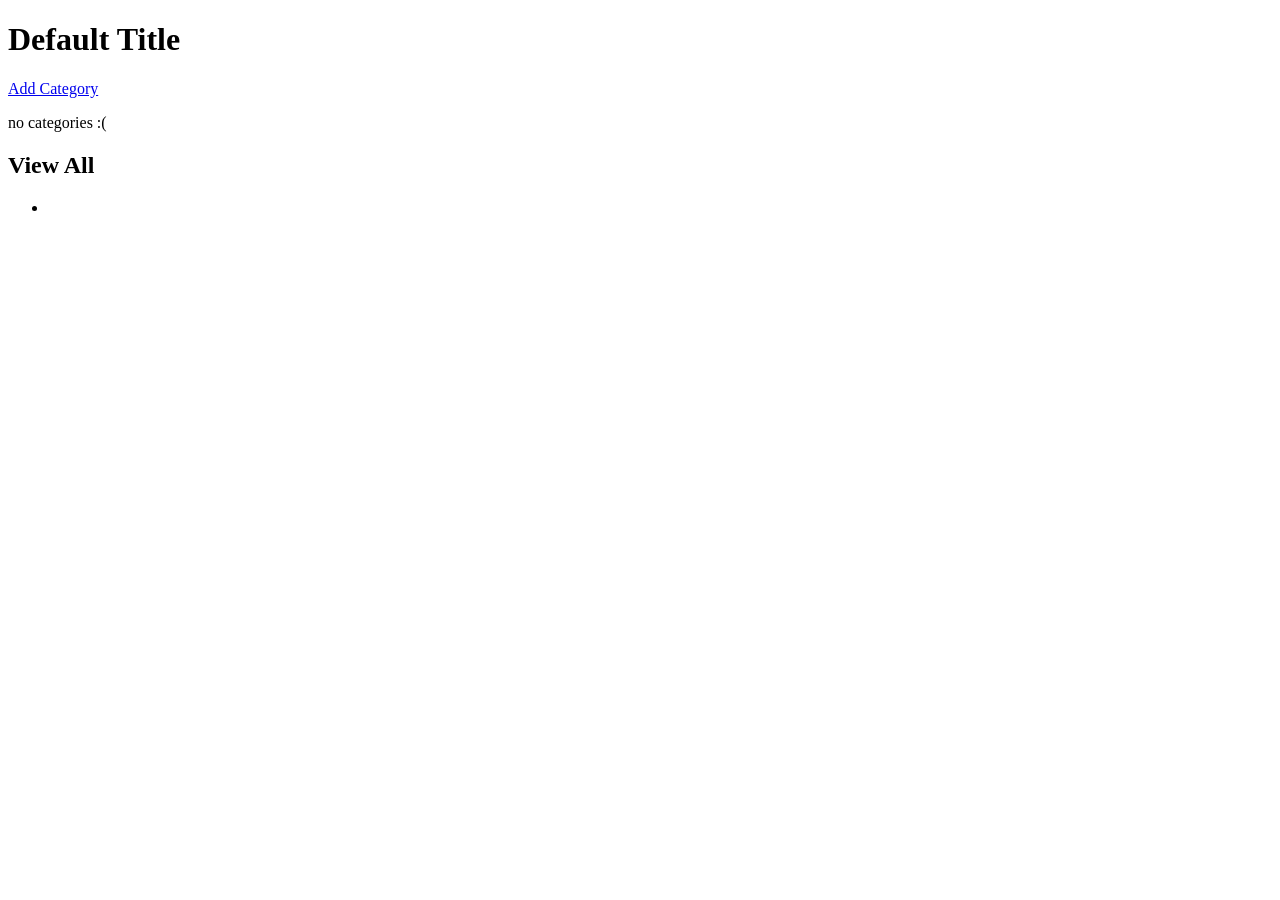
<file: src/main/resources/templates/category/index.html>
<!DOCTYPE html>
<html lang="en" xmlns:th="http://www.thymeleaf.org/">
<head th:replace="fragments :: head"></head>


<body class="container">

    <h1 th:text="${title}">Default Title</h1>

    <nav th:replace="fragments :: navigation"></nav>
    <nav><a href="/category/add">Add Category</a> </nav>

    <p th:unless="${categories} and ${categories.size()}">no categories :(</p>

    <h2>View All</h2>
    <ul th:each="category : ${categories}">
        <li th:text="${category.name}" ></li>
    </ul>

</body>
</html>
</file>
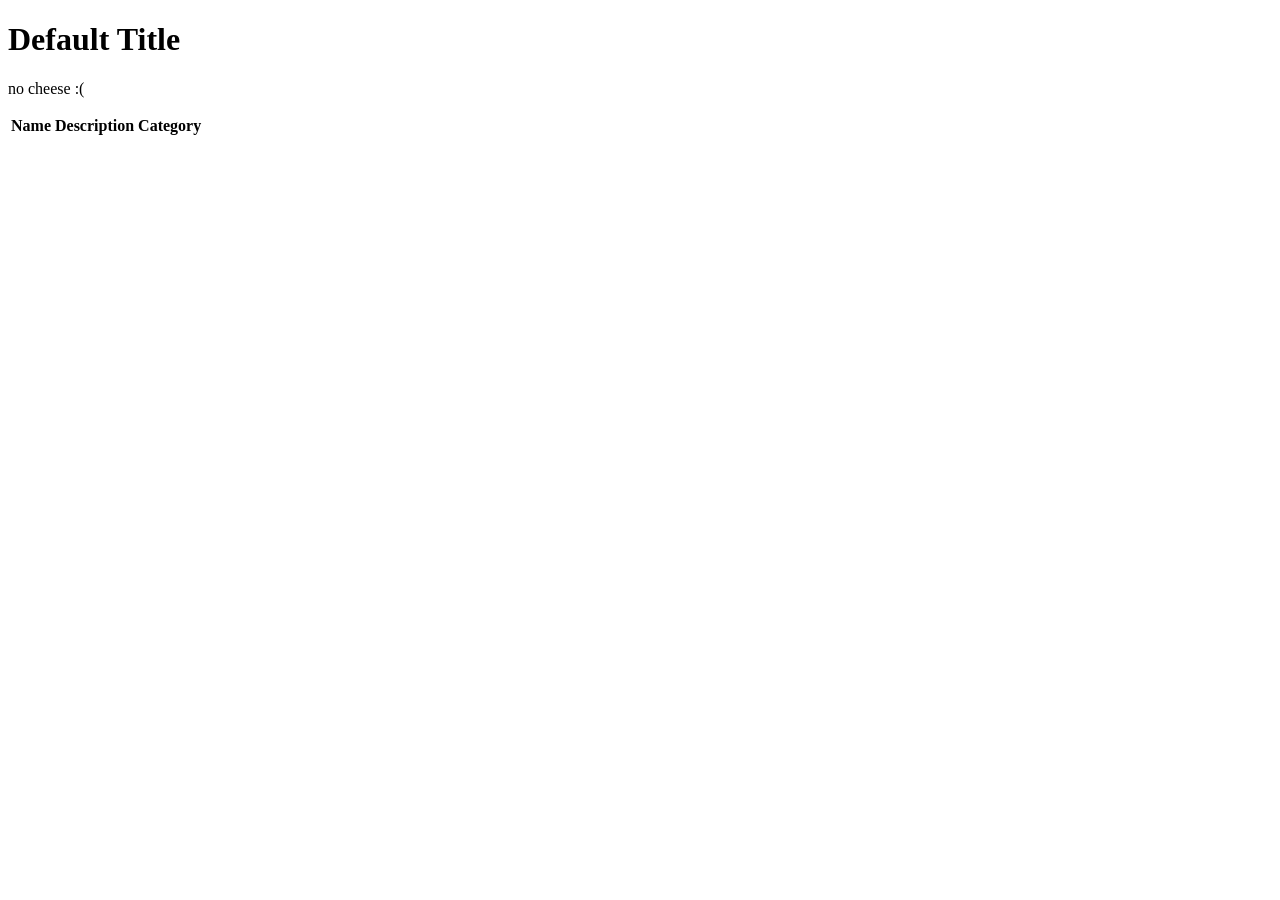
<file: src/main/resources/templates/cheese/index.html>
<!DOCTYPE html>
<html lang="en" xmlns:th="http://www.thymeleaf.org/">
<head th:replace="fragments :: head"></head>

<body class="container">

<h1 th:text="${title}">Default Title</h1>

<nav th:replace="fragments :: navigation"></nav>

<p th:unless="${cheeses} and ${cheeses.size()}">no cheese :(</p>


<table class="table">

    <tr>
        <th>Name</th>
        <th>Description</th>
        <th>Category</th>
    </tr>

    <tr th:each="cheese : ${cheeses}">
        <td th:text="${cheese.name}"></td>
        <td th:text="${cheese.description}"></td>
        <td th:text="${cheese.category.name}"></td>
    </tr>

</table>

</body>
</html>
</file>
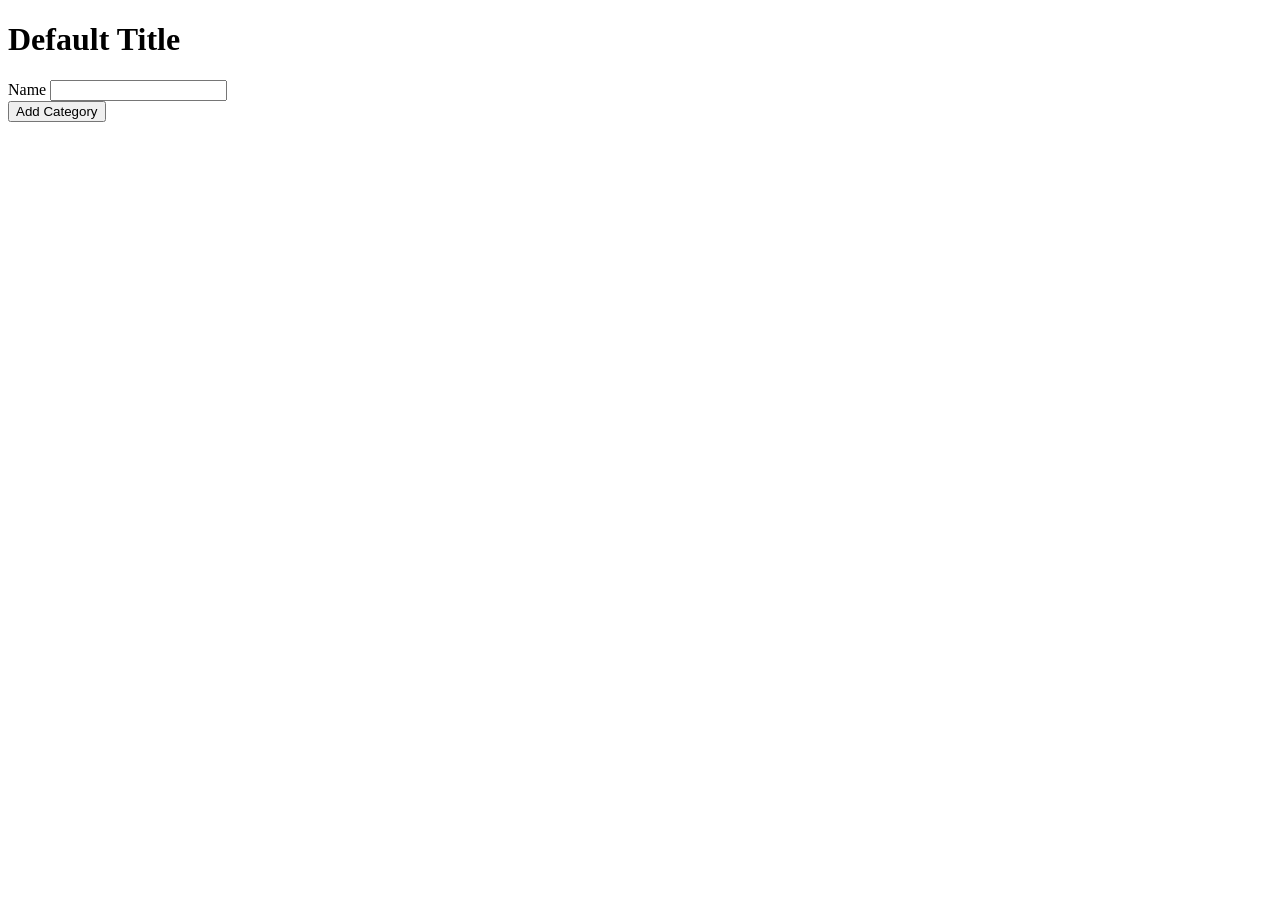
<file: src/main/resources/templates/category/add.html>
<!DOCTYPE html>
<html lang="en" xmlns:th="http://www.thymeleaf.org/">
<head th:replace="fragments :: head"></head>

<body class="container">
    <h1 th:text="${title}">Default Title</h1>

    <nav th:replace="fragments :: navigation"></nav>

    <form method="post" style="max-width:600px;" th:object="${category}">
        <div class="form-group">
            <label th:for="name">Name</label>
            <input class="form-control" th:field="*{name}" />
            <span th:errors="*{name}" class="error"></span>
        </div>
        <input type="submit" value="Add Category" />
    </form>

</body>
</html>
</file>
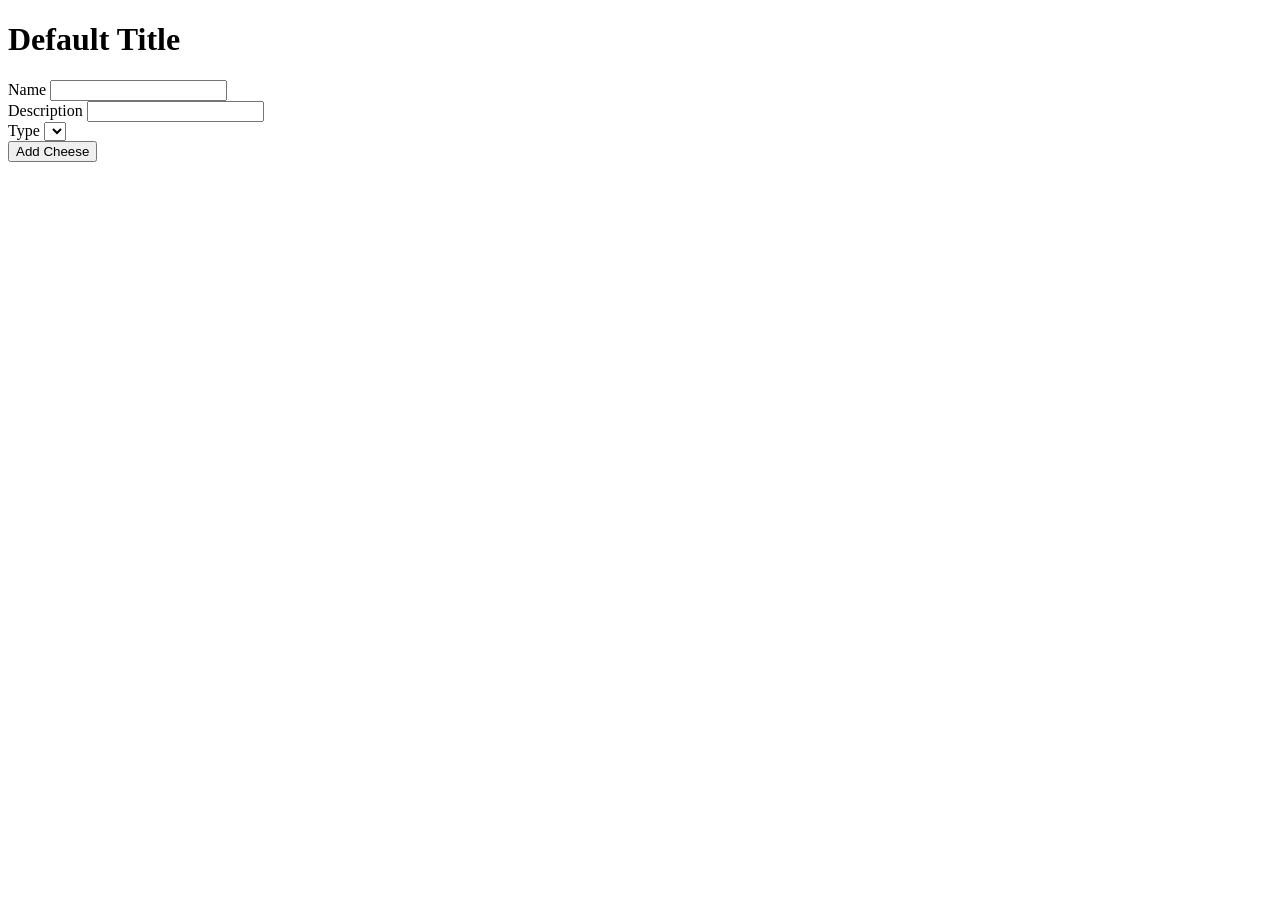
<file: src/main/resources/templates/cheese/add.html>
<!DOCTYPE html>
<html lang="en" xmlns:th="http://www.thymeleaf.org/">
<head th:replace="fragments :: head"></head>
<body class="container body-content">
<h1 th:text="${title}">Default Title</h1>

<nav th:replace="fragments :: navigation"></nav>

<form method="post" style="max-width:600px;" th:object="${cheese}">
    <div class="form-group">
        <label th:for="name">Name</label>
        <input class="form-control" th:field="*{name}" />
        <span th:errors="*{name}" class="error"></span>
    </div>
    <div class="form-group">
        <label th:for="description">Description</label>
        <input class="form-control" th:field="*{description}" />
        <span th:errors="*{description}" class="error"></span>
    </div>

    <div class="form-group">
        <label th:for="type">Type</label>
        <select th:name="*{categoryId}">
            <option th:each="category : ${categories}"
                    th:text="${category.name}"
                    th:value="${category.id}"></option>
        </select>
    </div>

    <input type="submit" value="Add Cheese" />
</form>

</body>
</html>
</file>
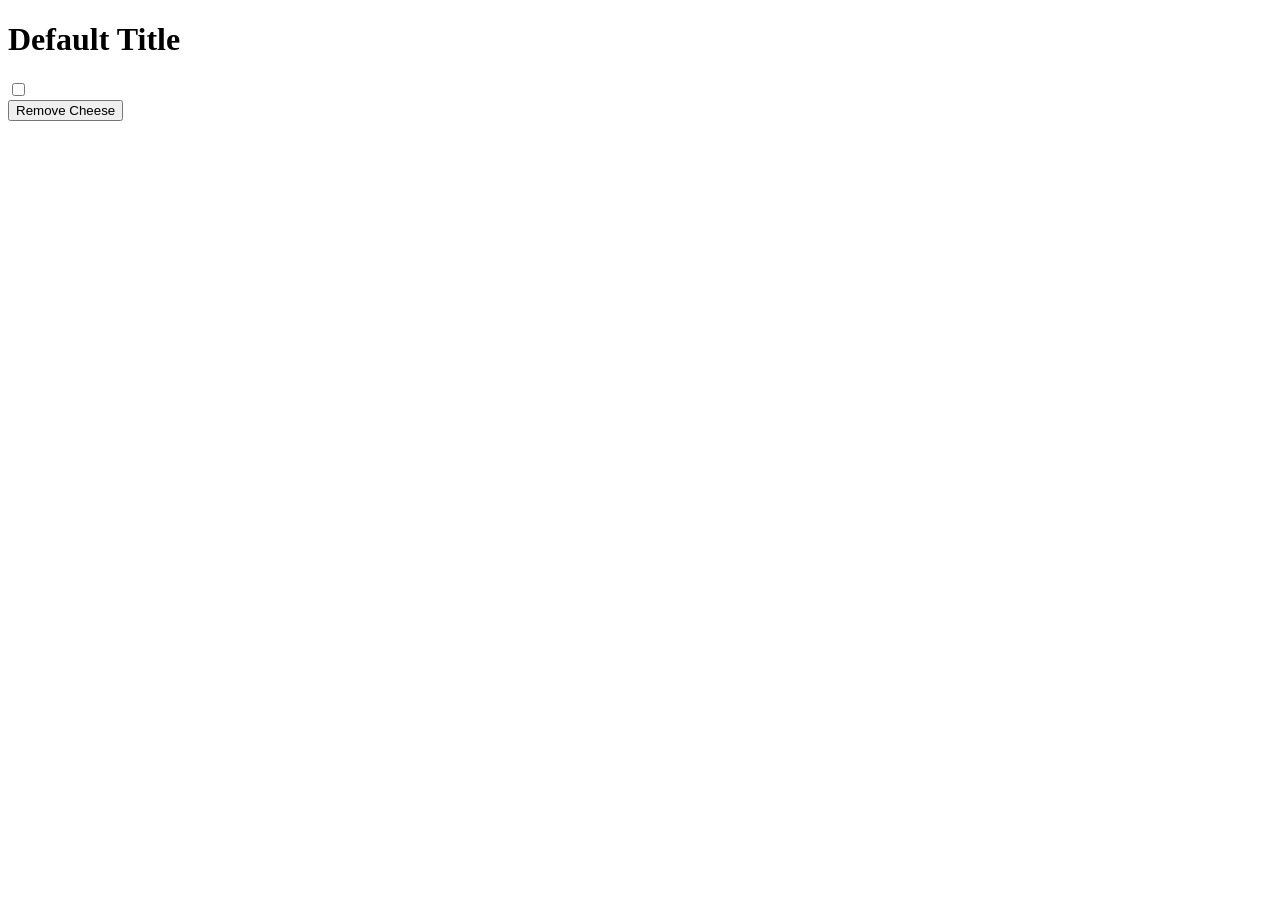
<file: src/main/resources/templates/cheese/remove.html>
<!DOCTYPE html>
<html lang="en" xmlns:th="http://www.thymeleaf.org/">
<head th:replace="fragments :: head"></head>
<body class="container body-content">

<h1 th:text="${title}">Default Title</h1>

<nav th:replace="fragments :: navigation"></nav>

<form method="post">

    <div th:each="cheese : ${cheeses}" class="checkbox">
        <input type="checkbox" name="cheeseIds" th:value="${cheese.id}" th:id="${cheese.id}"/>
        <label th:for="${cheese.id}" th:text="${cheese.name}"></label>
        <br />
    </div>

    <input type="submit" value="Remove Cheese" />
</form>

</body>
</html>
</file>
